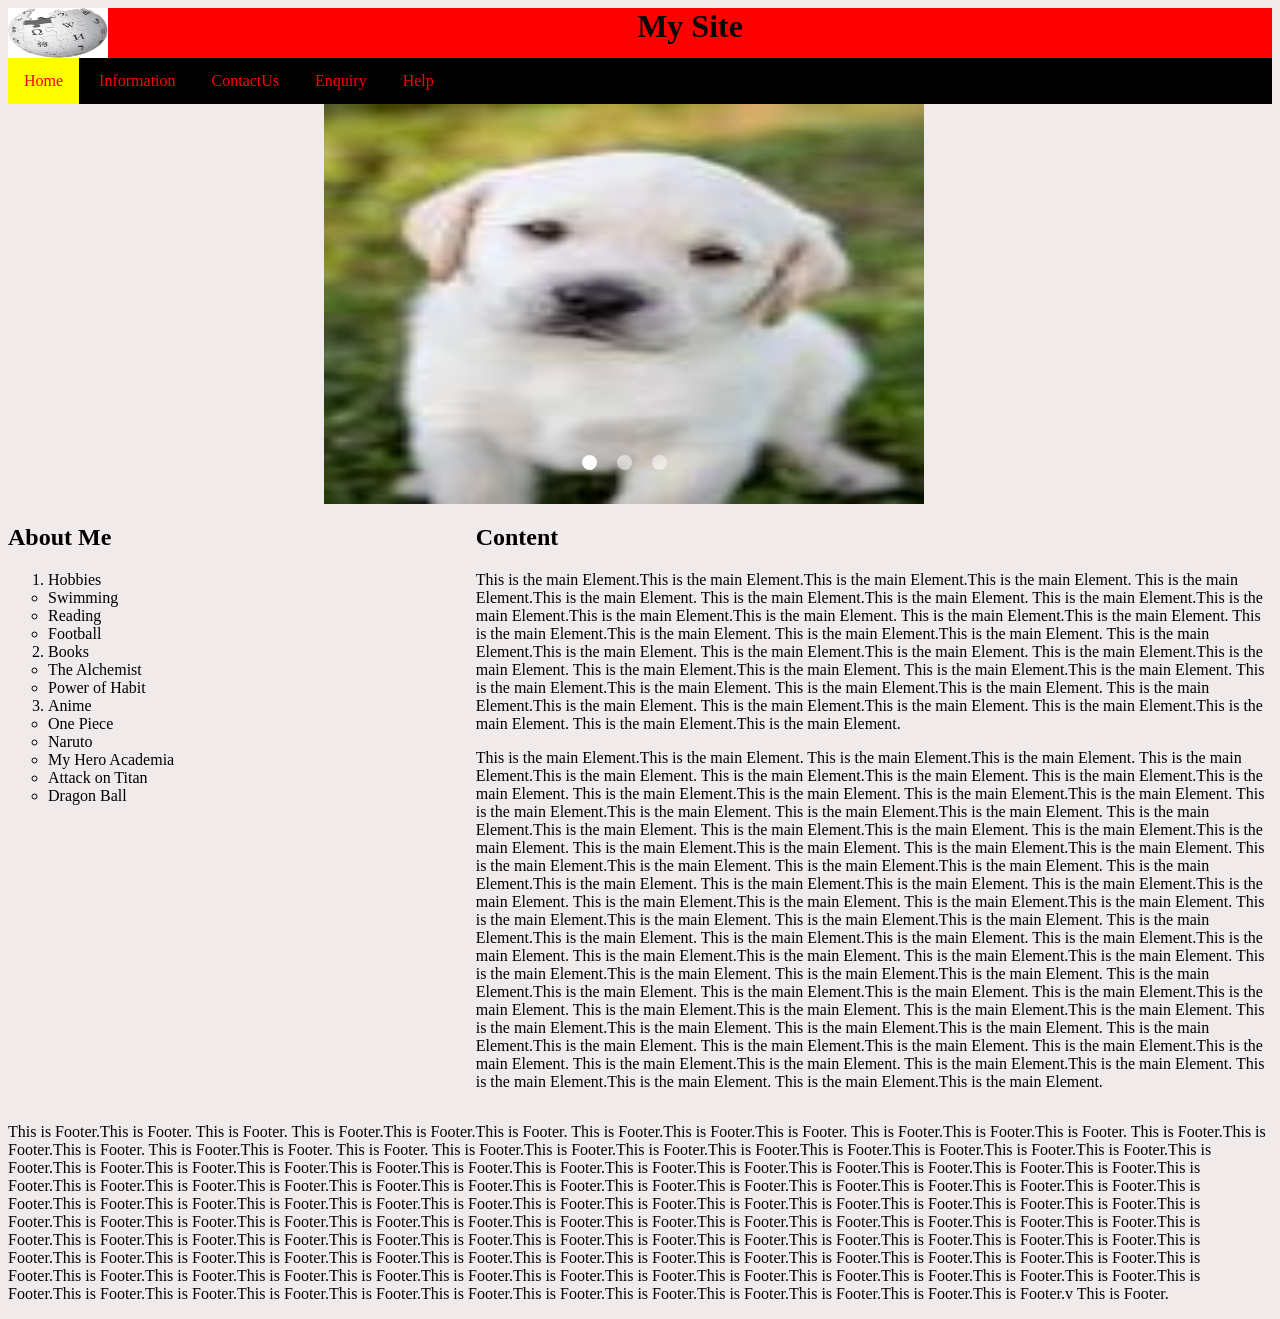
<file: index.html>
<!DOCTYPE html>
<html lang="en">
<head>

    <meta charset="UTF-8">
    <meta name="viewport" content="width=device-width, initial-scale=1.0">
    <meta http-equiv="X-UA-Compatible" content="ie=edge">
    <title>Mypedia</title>
    <link rel="stylesheet" href="styles/style.css">
    <link rel="shortcut to icon" href="images/wiki.jfif">

    <link href="scripts/jquery-gallery.css" rel="stylesheet">
<script src="https://code.jquery.com/jquery-3.3.1.min.js" 
        integrity="sha384-tsQFqpEReu7ZLhBV2VZlAu7zcOV+rXbYlF2cqB8txI/8aZajjp4Bqd+V6D5IgvKT" 
        crossorigin="anonymous"></script>
<script src="scripts/jquery-gallery.js"></script>



</head>
<body>
    <header>
      <img src="images/wiki.jfif"
      alt="Wiki LOGO">
  <h1>
  My Site
</h1>

      </header>
      
      <article class="group">
        
        <nav>
          <ul>
              <li><a href="" class="active">Home</a></li>
              <li><a href="information/index.html" target="_blank">Information</a></li>
              <li><a href="">ContactUs</a></li>
              <li><a href="">Enquiry</a></li>
              <li><a href="">Help</a></li>
              <!-- <li><a href=""><input type="text" placeholder="Search..."> <button type="submit"><i class="fa fa-search"></i></button></a></li> -->
          </ul>
      </nav>
        



      <section>


      <ul class="gallery-slideshow">
        <li><img src="images/1.jfif"/></li>
        <li><img src="images/2.jfif"/></li>
        <li><img src="images/3.jfif"/></li>
      </ul>
      </section>

        <main>
          <h2>Content</h2>
          <p>
          This is the main Element.This is the main Element.This is the main Element.This is the main Element.
          This is the main Element.This is the main Element.
          This is the main Element.This is the main Element.
          This is the main Element.This is the main Element.This is the main Element.This is the main Element.
          This is the main Element.This is the main Element.
          This is the main Element.This is the main Element.
          This is the main Element.This is the main Element. This is the main Element.This is the main Element.
          This is the main Element.This is the main Element.
          This is the main Element.This is the main Element.
          This is the main Element.This is the main Element.
          This is the main Element.This is the main Element.
          This is the main Element.This is the main Element.
          This is the main Element.This is the main Element.
          This is the main Element.This is the main Element.
          This is the main Element.This is the main Element.
          This is the main Element.This is the main Element.
          This is the main Element.This is the main Element.
      </p>
      <p>
          This is the main Element.This is the main Element.
          This is the main Element.This is the main Element.
          This is the main Element.This is the main Element.
          This is the main Element.This is the main Element.
          This is the main Element.This is the main Element.
          This is the main Element.This is the main Element.
          This is the main Element.This is the main Element.
          This is the main Element.This is the main Element.
          This is the main Element.This is the main Element.
          This is the main Element.This is the main Element.
          This is the main Element.This is the main Element.
          This is the main Element.This is the main Element.
          This is the main Element.This is the main Element.
          This is the main Element.This is the main Element.
          This is the main Element.This is the main Element.
          This is the main Element.This is the main Element.
          This is the main Element.This is the main Element.
          This is the main Element.This is the main Element.
          This is the main Element.This is the main Element.
          This is the main Element.This is the main Element.
          This is the main Element.This is the main Element.
          This is the main Element.This is the main Element.
          This is the main Element.This is the main Element.
          This is the main Element.This is the main Element.
          This is the main Element.This is the main Element.
          This is the main Element.This is the main Element.
          This is the main Element.This is the main Element.
          This is the main Element.This is the main Element.
          This is the main Element.This is the main Element.
          This is the main Element.This is the main Element.
          This is the main Element.This is the main Element.
          This is the main Element.This is the main Element.
          This is the main Element.This is the main Element.
          This is the main Element.This is the main Element.
          This is the main Element.This is the main Element.
          This is the main Element.This is the main Element.
          This is the main Element.This is the main Element.
          This is the main Element.This is the main Element.
          This is the main Element.This is the main Element.
          This is the main Element.This is the main Element.
          This is the main Element.This is the main Element.
          This is the main Element.This is the main Element.
          This is the main Element.This is the main Element.
          This is the main Element.This is the main Element.
      </p>
    </main>
      
        <aside>
          <h2>About Me</h2>
          <ol>
              <li>Hobbies</li>
              <ul>
                  <li>Swimming</li>
                  <li>Reading</li>
                  <li>Football</li>
              </ul>
              <li>Books</li>
              <ul>
                  <li>The Alchemist</li>
                  <li>Power of Habit</li>
              </ul>
              <li>Anime</li>
              <ul>
                  <li>One Piece</li>
                  <li>Naruto</li>
                  <li>My Hero Academia</li>
                  <li>Attack on Titan</li>
                  <li>Dragon Ball</li>
              </ul>
          </ol>

          </aside>
      
      </article>
        
      <footer>
        <p>This is Footer.This is Footer.
        This is Footer.
        This is Footer.This is Footer.This is Footer.
        This is Footer.This is Footer.This is Footer.
        This is Footer.This is Footer.This is Footer.
        This is Footer.This is Footer.This is Footer.
        This is Footer.This is Footer.
        This is Footer.
        This is Footer.This is Footer.This is Footer.This is Footer.This is Footer.This is Footer.This is Footer.This is Footer.This is Footer.This is Footer.This is Footer.This is Footer.This is Footer.This is Footer.This is Footer.This is Footer.This is Footer.This is Footer.This is Footer.This is Footer.This is Footer.This is Footer.This is Footer.This is Footer.This is Footer.This is Footer.This is Footer.This is Footer.This is Footer.This is Footer.This is Footer.This is Footer.This is Footer.This is Footer.This is Footer.This is Footer.This is Footer.This is Footer.This is Footer.This is Footer.This is Footer.This is Footer.This is Footer.This is Footer.This is Footer.This is Footer.This is Footer.This is Footer.This is Footer.This is Footer.This is Footer.This is Footer.This is Footer.This is Footer.This is Footer.This is Footer.This is Footer.This is Footer.This is Footer.This is Footer.This is Footer.This is Footer.This is Footer.This is Footer.This is Footer.This is Footer.This is Footer.This is Footer.This is Footer.This is Footer.This is Footer.This is Footer.This is Footer.This is Footer.This is Footer.This is Footer.This is Footer.This is Footer.This is Footer.This is Footer.This is Footer.This is Footer.This is Footer.This is Footer.This is Footer.This is Footer.This is Footer.This is Footer.This is Footer.This is Footer.This is Footer.This is Footer.This is Footer.This is Footer.This is Footer.This is Footer.This is Footer.This is Footer.This is Footer.This is Footer.This is Footer.This is Footer.This is Footer.This is Footer.This is Footer.This is Footer.This is Footer.This is Footer.This is Footer.This is Footer.This is Footer.v
        This is Footer.</p>
      </footer> 



<script>
$(function() {
  $('.gallery-slideshow').slideshow({
    // default: 2000
    interval: 3000,
    // default: 500
    width: 600,
    // default: 350
    height: 400
  });
});
</script>
</body>
</html>
</file>
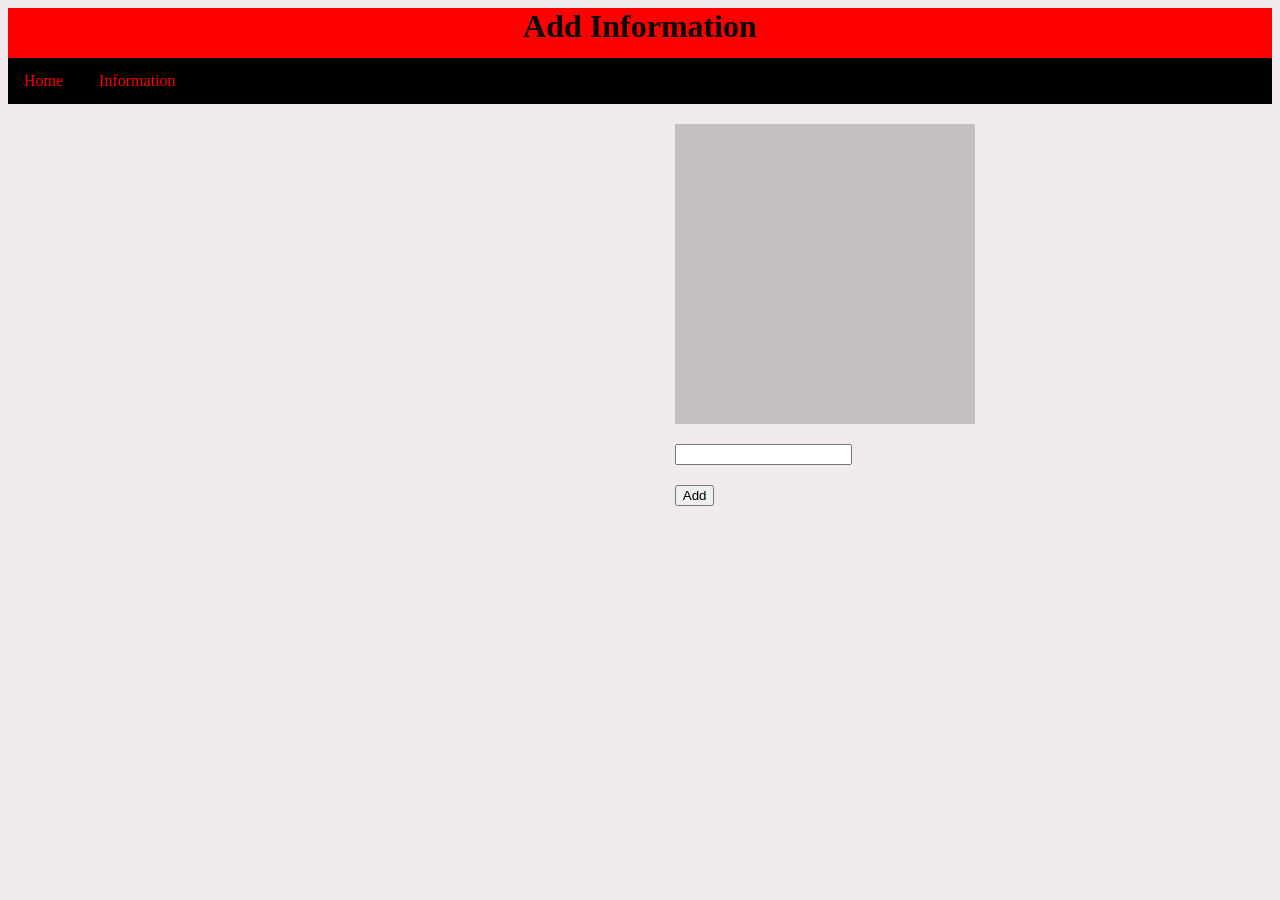
<file: information/index.html>
<!DOCTYPE html>
<html lang="en">
<head>
    <meta charset="UTF-8">
    <meta name="viewport" content="width=device-width, initial-scale=1.0">
    <meta http-equiv="X-UA-Compatible" content="ie=edge">
    <title>Information Page</title>
    <link rel="stylesheet" href="../styles/style.css">
    <link rel="Page icon" href="../images/wiki.jfif">
    <script src="https://ajax.googleapis.com/ajax/libs/jquery/3.4.1/jquery.min.js"></script>
</head>
<body>
    <header>
        <h1>Add Information</h1>
        
    </header>

    <nav>
        <ul>
            <li><a href="../index.html">Home</a></li>
            <li><a href="">Information</a></li>
        </ul>
    </nav>

    <section>
        <main>
            <div id="txtList" class="txtarea">
                <ul>

                </ul>
            </div>

            <!-- <div class="listarea">

            </div> -->

            <input type="text" class="txt">
            <button class="add">Add</button>
        </main>
    </section>

    <!-- <script>
        var listAdded=[];
    $(document).ready(function(){
        $("button").click(function(){

            // console.log($("input.txt").val());
            // $("input.txtarea").val($("input.txt").val());
            // $("input.txt").val("");
            
            $("#txtList ul").append("<li>"+$("input.txt").val()+"</li>");
            listAdded.push($("input.txt").val());
            $("div.listarea").append(listAdded.toString()+"</br>");
            $("input.txt").val("");

        })
    });
    </script> -->
    <script src="../scripts/script.js"></script>
</body>
</html>
</file>
<file: styles/style.css>
body
  {
      background-color: rgb(241, 234, 234);
  }

  img{
    float: left;
    height:50px;
    width: 100px;

}

h1 {
  color:rgb(7, 7, 7);
  text-align: center;
  background-color: rgb(255, 0, 0);
  height: 50px;
  margin: 0;
}

nav>ul{
  background-color: black;
  margin: 0;
 padding: 0;

}

nav >ul > li
{
   display: inline-block;
}

nav >ul > li > a
{
    padding:14px 16px;
    color: red;
    text-align: center;
    text-decoration: none;
    display: block;
    background-color: black;
}


.active
{
    background-color:yellow;
}
  

  .default {
    background: none;
    color: #666;
  }
  .group:before,
  .group:after {
    content: "";
    display: flex;
    clear: both;
  }

  main {
    float: right;
    width: 63%;
  }

  section {
    float: right;
    width: 75%;
  }

  aside {
    float: left;
    width: 30%;
  }
  footer {
    margin-bottom: 0;
  }
  



  main .txtarea
  {
    margin-top: 20px;
    margin-right: 20px;
    margin-bottom: 20px;
    width: 300px;
    height: 300px;
    overflow: auto;
    display: block;
    background-color: rgb(197, 190, 190);
  }

  main .txtarea>ul{
    list-style-type: none;
    position: absolute;
  }

  main .txt
  {
    margin: 0 ;
    display: block;
  }

  main > button
  {
    margin: 0;
    margin-top: 20px;
  }
</file>
